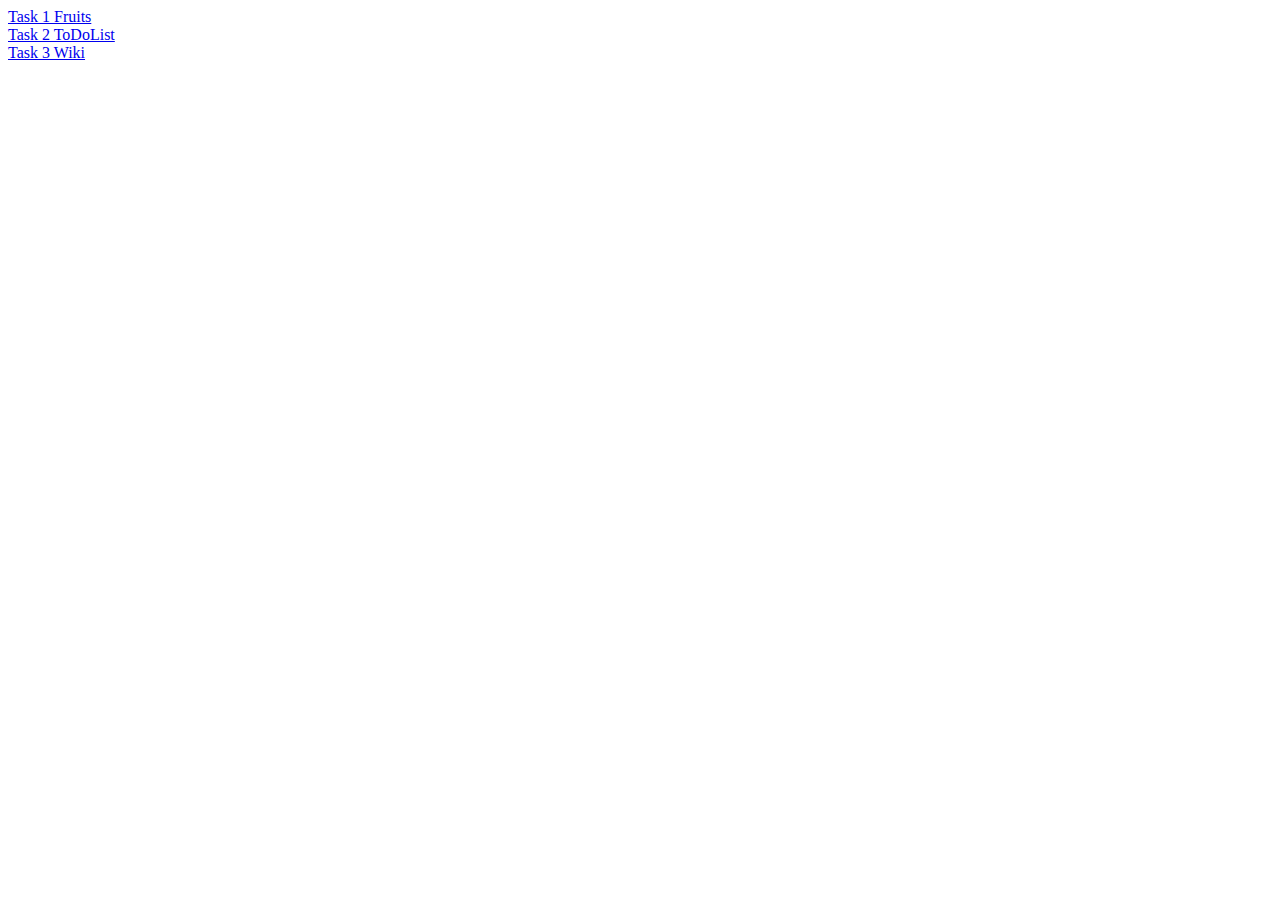
<file: index.html>
﻿<!DOCTYPE html>
<html lang="en">
<head>
    <meta charset="UTF-8">
    <title>Title</title>
</head>
<body>
<a href="Task%201%20Fruits/index.html">Task 1 Fruits</a><br>
<a href="Task%202%20ToDoList/index.html">Task 2 ToDoList</a><br>
<a href="Task%203%20Wiki/index.html">Task 3 Wiki</a><br>
</body>
</html>
</file>
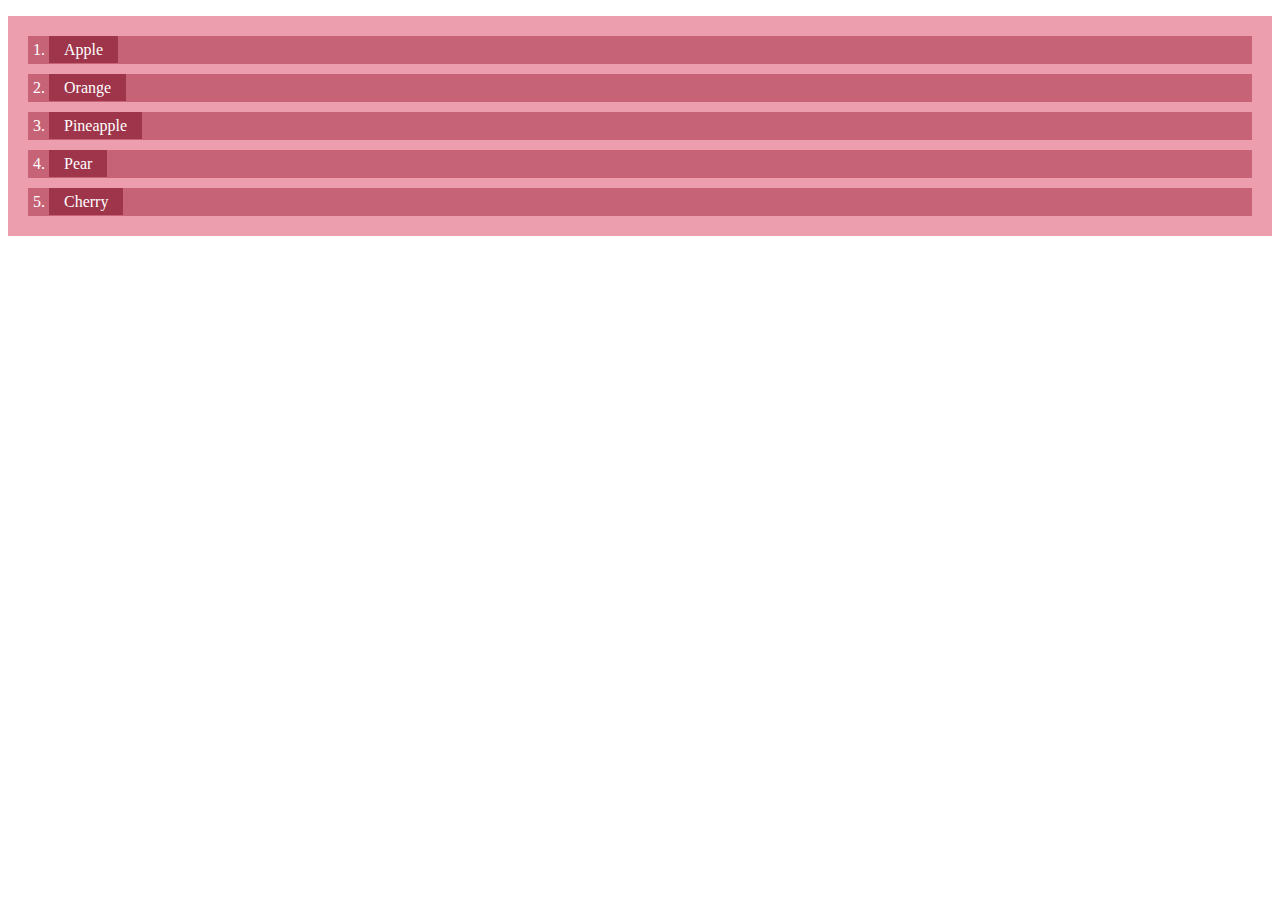
<file: Task 1 Fruits/index.html>
﻿<!DOCTYPE html>
<html lang="en">
<head>
    <meta charset="UTF-8">
    <title>Title</title>
    <link rel="stylesheet" href="style.css">
</head>
<body>
<ol class="list">
    <li><span>Apple</span></li>
    <li><span>Orange</span></li>
    <li><span>Pineapple</span></li>
    <li><span>Pear</span></li>
    <li><span>Cherry</span></li>
</ol>
</body>
</html>
</file>
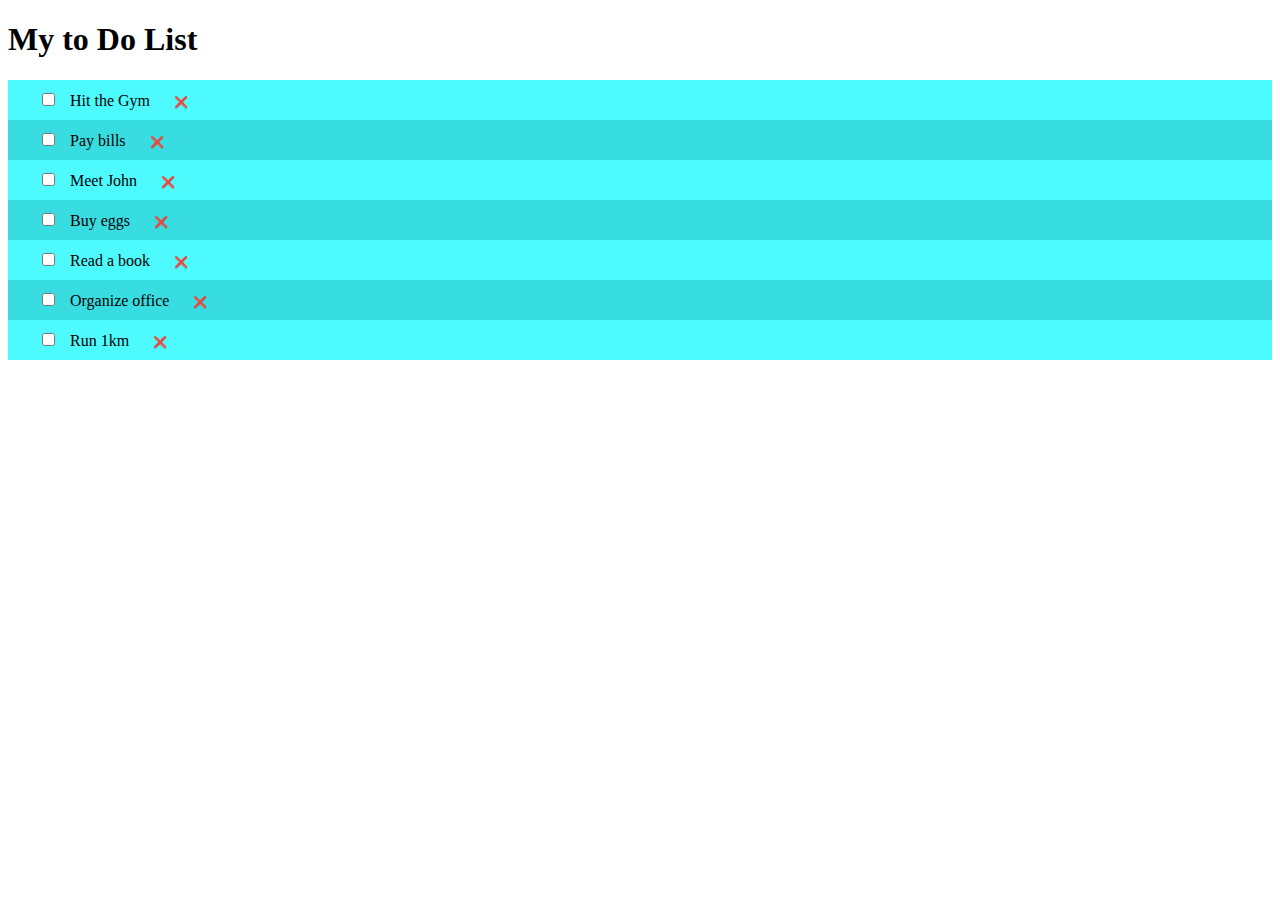
<file: Task 2 ToDoList/index.html>
﻿<!DOCTYPE html>
<html lang="en">
<head>
    <meta charset="UTF-8">
    <title>Title</title>
    <link rel="stylesheet" href="style.css">
    <link rel="stylesheet" href="https://necolas.github.io/normalize.css/8.0.1/normalize.css">
    <script src="https://code.jquery.com/jquery-3.6.0.min.js"></script>
</head>
<body>  

<script>
    $('body').on('click', ':checkbox', function(e) {
        $(this).parent().parent().toggleClass('checked')
    });
</script>

<h1>My to Do List</h1>
<div class="ToDoList">
    <div class="item"><label>
        <input type="checkbox">Hit the Gym
    </label></div>
    <div class="item"><label>
        <input type="checkbox">Pay bills
    </label></div>
    <div class="item"><label>
        <input type="checkbox">Meet John
    </label></div>
    <div class="item"><label>
        <input type="checkbox">Buy eggs
    </label></div>
    <div class="item"><label>
        <input type="checkbox">Read a book
    </label></div>
    <div class="item"><label>
        <input type="checkbox">Organize office
    </label></div>
    <div class="item"><label>
        <input type="checkbox">Run 1km
    </label></div>
</div>

</body>
</html>
</file>
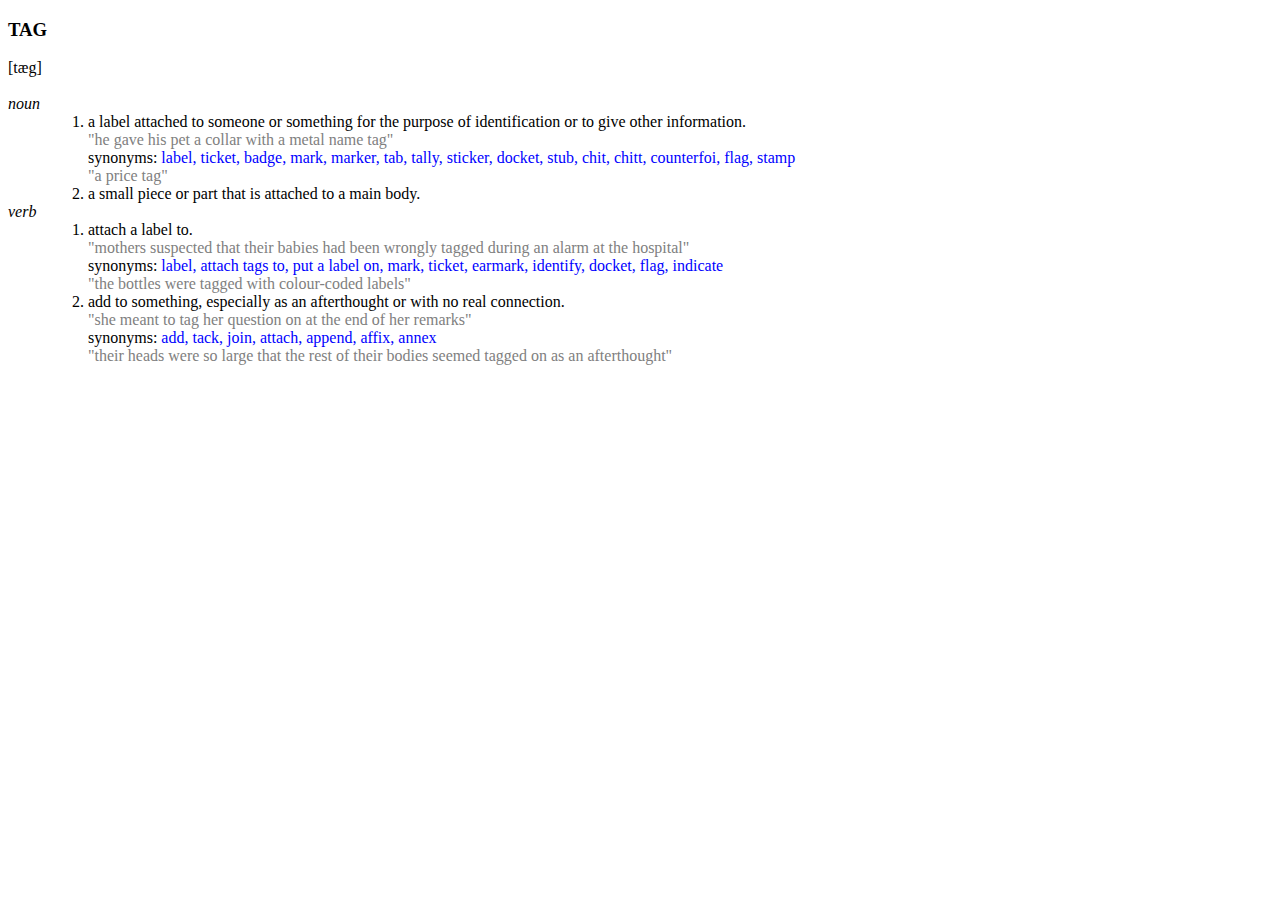
<file: Task 3 Wiki/index.html>
﻿<!DOCTYPE html>
<html lang="en">
<head>
    <meta charset="UTF-8">
    <title>Title</title>
    <link rel="stylesheet" href="style.css">
    <link rel="stylesheet" href="https://necolas.github.io/normalize.css/8.0.1/normalize.css">
</head>
<body>
<dl>
    <dt><h3>TAG</h3></dt>
    <dt>[tæg]</dt><br>
    <dt><i>noun</i></dt>
    <dd><ol>
        <li>a label attached to someone or something for the purpose of identification or to give other information.
            <span class="gray">"he gave his pet a collar with a metal name tag"</span>
            synonyms: <span class="blue">label, ticket, badge, mark, marker, tab, tally, sticker, docket, stub, chit, chitt, counterfoi, flag, stamp</span>
            <span class="gray">"a price tag"</span></li>
        <li>a small piece or part that is attached to a main body.</li>
    </ol></dd>
    <dt><i>verb</i></dt>
    <dd><ol>
        <li>attach a label to.
            <span class="gray">"mothers suspected that their babies had been wrongly tagged during an alarm at the hospital"</span>
            synonyms: <span class="blue">label, attach tags to, put a label on, mark, ticket, earmark, identify, docket, flag, indicate</span>
            <span class="gray">"the bottles were tagged with colour-coded labels"</span></li>
        <li>add to something, especially as an afterthought or with no real connection.
            <span class="gray">"she meant to tag her question on at the end of her remarks"</span>
            synonyms: <span class="blue">add, tack, join, attach, append, affix, annex</span>
            <span class="gray">"their heads were so large that the rest of their bodies seemed tagged on as an afterthought"</span></li>
    </ol></dd>
</dl>
</body>
</html>
</file>
<file: Task 1 Fruits/style.css>
﻿.list{
    background-color: #ed9eae;
    padding: 10px 20px 20px 20px;
}

.list>li{
    color: white;
    background-color: #c66376;
    list-style-position: inside;
    margin-top: 10px;
    padding: 5px;
}

.list>li>span{
    background-color: #9e354a;
    width: fit-content;
    padding: 5px 15px 5px;
    color: white;
}

*{
    font-family: Calibri, serif;
}
</file>
<file: Task 2 ToDoList/style.css>
﻿.ToDoList>div{
    padding: 10px 30px 10px;
}

*{
    font-family: Calibri, serif;
}

.item:nth-child(odd){
    background-color: #4dfbff;
}

.item:nth-child(even){
    background-color: #38dde2;
}

.checked{
    background-color: white !important;
}

.item>label>input{
    margin-right: 15px;
}

.item::after {
    content: "❌";
    color: red;
    margin-left: 20px;
    font-size: 70%;
}

.checked>* {
    text-decoration: line-through;
}
</file>
<file: Task 3 Wiki/style.css>
﻿span.gray{
    color: gray;
}

span.blue{
    color: blue;
}

span.gray:before{
    content: ' '; 
    display: block;
}

span.gray:after{
    content: ' ';
    display: block;
}

span.blue:after{
    content: ' ';
    display: block;
}
</file>
